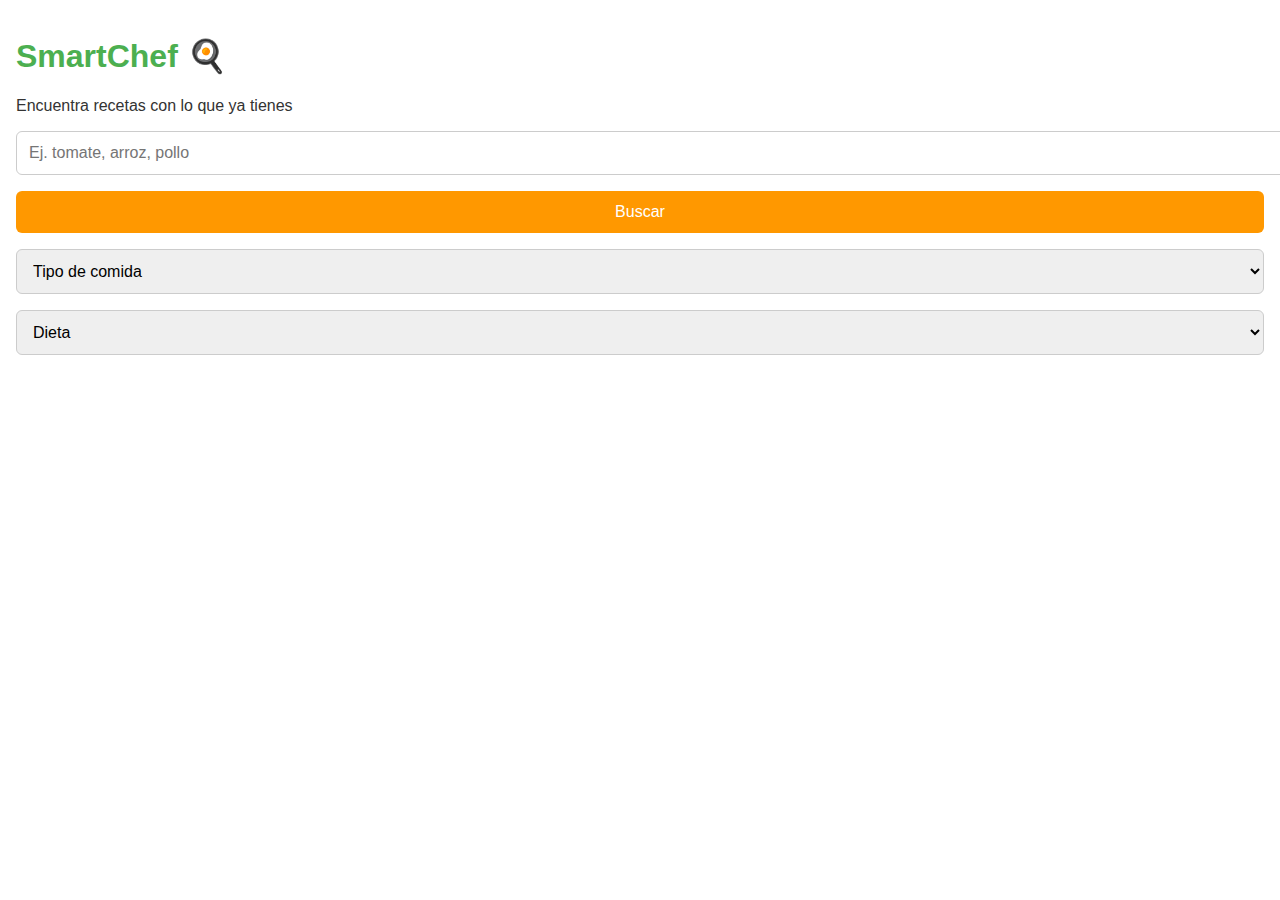
<file: index.html>
<!DOCTYPE html>
<html lang="en">

<head>
    <meta charset="UTF-8">
    <meta name="viewport" content="width=device-width, initial-scale=1.0">
    <meta name="author" content="Sergio Herrera Rivera">
    <meta name="description"
        content="SmartChef is a web application that suggests recipes based on the ingredients users already have at home.">
    <meta property="og:title" content="SmartChef: Recipe Finder by Ingredients">
    <meta property="og:description"
        content="SmartChef is a web application that suggests recipes based on the ingredients users already have at home.">
    <meta property="og:image" content="">
    <meta property="og:url" content="">
    <meta property="og:type" content="website">
    <title>SmartChef</title>
    <link rel="stylesheet" href="css/style.css">
</head>

<body>
    <header>
        <h1>SmartChef 🍳</h1>
        <p>Encuentra recetas con lo que ya tienes</p>
    </header>
    <main>
        <input type="text" id="ingredientInput" placeholder="Ej. tomate, arroz, pollo" />
        <button id="searchBtn">Buscar</button>

        <select id="mealType">
            <option value="">Tipo de comida</option>
            <option value="breakfast">Desayuno</option>
            <option value="main course">Plato principal</option>
        </select>

        <select id="diet">
            <option value="">Dieta</option>
            <option value="vegetarian">Vegetariana</option>
            <option value="gluten free">Sin gluten</option>
        </select>

        <div id="results"></div>
        <footer></footer>
        <script type="module" src="js/main.js"></script>
</body>

</html>
</file>
<file: css/style.css>
/* style.css */

:root {
  /* Colores base */
  --color-primary: #4CAF50;       /* Verde principal */
  --color-accent: #FF9800;        /* Naranja de acento */
  --color-bg: #FFFFFF;            /* Fondo claro */
  --color-text: #333;             /* Texto principal */

  /* Botones */
  --btn-color: #ffcc70;           /* Amarillo botón */
  --btn-hover: #ffb347;           /* Hover botón */
  --btn-danger: #f44336;          /* Rojo eliminar */
  --btn-danger-hover: #d32f2f;
  --btn-secondary: #e0e0e0;       /* Gris secundario */
  --btn-secondary-hover: #d5d5d5;

  /* Tipografías */
  --font-main: 'Open Sans', sans-serif;
  --font-alt: 'Roboto', sans-serif;
}


/***** Estructura base *****/

body {
  font-family: var(--font-main);
  margin: 0;
  padding: 1rem;
  background: var(--color-bg);
  color: var(--color-text);
}

h1,
h2,
h3 {
  font-family: var(--font-alt);
  color: var(--color-primary);
}


/***** Navegación *****/

nav {
  background-color: var(--color-bg);
  padding: 10px 0;
}

nav ul {
  list-style: none;
  padding: 0;
  margin: 0;
  display: flex;
  gap: 10px;
  flex-wrap: wrap;
  justify-content: center;
}

nav li {
  display: inline-flex;
}


/***** Botones reutilizables *****/

.btn,
.nav-btn {
  display: inline-block;
  padding: 8px 16px;
  margin: 5px;
  background-color: var(--btn-color);
  color: var(--color-text);
  text-decoration: none;
  border: none;
  border-radius: 6px;
  font-weight: bold;
  font-family: var(--font-main);
  transition: background-color 0.3s ease, transform 0.2s ease;
  max-width: fit-content;
  white-space: nowrap;
  cursor: pointer;
}

.btn:hover,
.nav-btn:hover {
  background-color: var(--btn-hover);
}

.btn:active,
.nav-btn:active {
  transform: scale(0.98);
  box-shadow: inset 0 0 5px rgba(0, 0, 0, 0.2);
}


/***** Variantes de botón *****/

.btn.secondary {
  background-color: var(--btn-secondary);
  color: var(--color-text);
}

.btn.secondary:hover {
  background-color: var(--btn-secondary-hover);
}

.btn.danger,
.remove-btn {
  background-color: var(--btn-danger);
  color: white;
}

.btn.danger:hover,
.remove-btn:hover {
  background-color: var(--btn-danger-hover);
}


/***** Botón de favoritos ♥ *****/

.fav-btn {
  background-color: transparent;
  border: 2px solid var(--btn-color);
  color: var(--btn-color);
  font-size: 18px;
  padding: 6px 12px;
  border-radius: 50px;
  cursor: pointer;
  transition: all 0.3s ease;
}

.fav-btn:hover {
  background-color: var(--btn-color);
  color: var(--color-text);
}

.fav-btn.saved {
  animation: pulse 0.4s ease;
}

@keyframes pulse {
  0% { transform: scale(1); }
  50% { transform: scale(1.2); }
  100% { transform: scale(1); }
}


/***** Inputs y selects *****/

input,
select {
  width: 100%;
  padding: 0.75rem;
  margin-bottom: 1rem;
  font-size: 1rem;
  border: 1px solid #ccc;
  border-radius: 6px;
  font-family: var(--font-main);
}


/***** Botón genérico (por defecto) *****/

button {
  width: 100%;
  padding: 0.75rem;
  margin-bottom: 1rem;
  font-size: 1rem;
  background-color: var(--color-accent);
  color: white;
  border: none;
  border-radius: 6px;
  cursor: pointer;
  transition: background 0.3s ease;
  font-family: var(--font-main);
}

button:hover {
  background-color: #e67e00;
}


/****** Tarjetas de Recetas ******/

.recipe-card {
  background-color: var(--color-bg);
  border: 1px solid #ddd;
  border-radius: 8px;
  padding: 1rem;
  box-shadow: 0 2px 4px rgba(0, 0, 0, 0.1);
  transition: transform 0.2s ease, box-shadow 0.2s ease;
}

.recipe-card:hover {
  transform: scale(1.02);
  box-shadow: 0 4px 8px rgba(0, 0, 0, 0.15);
}

.recipe-card img {
  width: 100%;
  height: auto;
  border-radius: 6px;
  object-fit: cover;
}

.click-hint {
  font-size: 0.9rem;
  color: #666;
  margin-top: 0.5rem;
  text-align: center;
}


/****** Contenedor de resultados ******/

#results {
  display: grid;
  grid-template-columns: 1fr;
  gap: 1rem;
}

/* Solo aplica grid si NO está mostrando detalles */
#results:not(.recipe-details) {
  display: grid;
}

/* Cuando muestra detalles, usa flex */
#results.recipe-details {
  display: flex;
  flex-direction: column;
}


/****** Vista de Detalles de Receta ******/

.recipe-details {
  display: flex;
  flex-direction: column;
  align-items: center;
  gap: 1rem;
  padding: 1rem;
  background-color: var(--color-bg);
  border-radius: 8px;
  box-shadow: 0 2px 6px rgba(0, 0, 0, 0.1);
}

.recipe-details img {
  max-width: 80%;
  height: auto;
  border-radius: 6px;
  object-fit: cover;
}

.recipe-details ul {
  padding-left: 1.2rem;
}

.recipe-details button {
  align-self: start;
  background-color: var(--color-accent);
  color: white;
  border: none;
  padding: 0.5rem 1rem;
  border-radius: 6px;
  cursor: pointer;
  font-family: var(--font-main);
  transition: background-color 0.3s ease;
}

.recipe-details button:hover {
  background-color: #e67e00;
}

/*****favorites*/
/*.fav-btn {
  background: none;
  border: none;
  font-size: 1.5rem;
  color: crimson;
  cursor: pointer;
}*/

/****** Botón de favoritos ♥ ******/

.fav-btn {
  font-size: 1.5rem;
  color: var(--btn-danger); /* crimson → rojo definido */
  background: none;
  border: none;
  cursor: pointer;
  transition: transform 0.3s ease, color 0.3s ease;
}

.fav-btn:hover {
  transform: scale(1.2);
  color: red;
}

.fav-btn.saved {
  animation: pulse 0.4s ease;
  color: red;
}

@keyframes pulse {
  0% { transform: scale(1); }
  50% { transform: scale(1.4); }
  100% { transform: scale(1); }
}


/****** Contenedor de favoritos ******/

.favorites-grid {
  display: grid;
  grid-template-columns: repeat(auto-fit, minmax(220px, 1fr));
  gap: 20px;
  padding: 20px;
}

.recipe-card {
  border: 1px solid #ccc;
  background: #fff;
  transition: transform 0.2s ease;
  padding: 12px;
  margin: 10px;
  border-radius: 8px;
  box-shadow: 0 2px 6px rgba(0,0,0,0.1);
  display: flex;
  flex-direction: column;
  align-items: center;
  gap: 8px;

}
.recipe-card h3 {
  margin: 0;
  font-size: 1.1rem;
}

.recipe-card img {
  max-width: 70%;
  border-radius: 6px;
}

.view-link::before {
  content: '🔍 ';
}

.remove-btn::before {
  content: '🗑️ ';
}

.recipe-card:hover {
  transform: scale(1.02);
}

.remove-btn {
  background: #e74c3c;
  color: white;
  border: none;
  padding: 6px 10px;
  border-radius: 4px;
  cursor: pointer;
  margin-top: 10px;
}


/****** Media queries para layout responsivo ******/

@media (min-width: 768px) {
  #results {
    grid-template-columns: repeat(2, 1fr);
  }
}

@media (min-width: 1024px) {
  #results {
    grid-template-columns: repeat(3, 1fr);
  }
}
</file>
